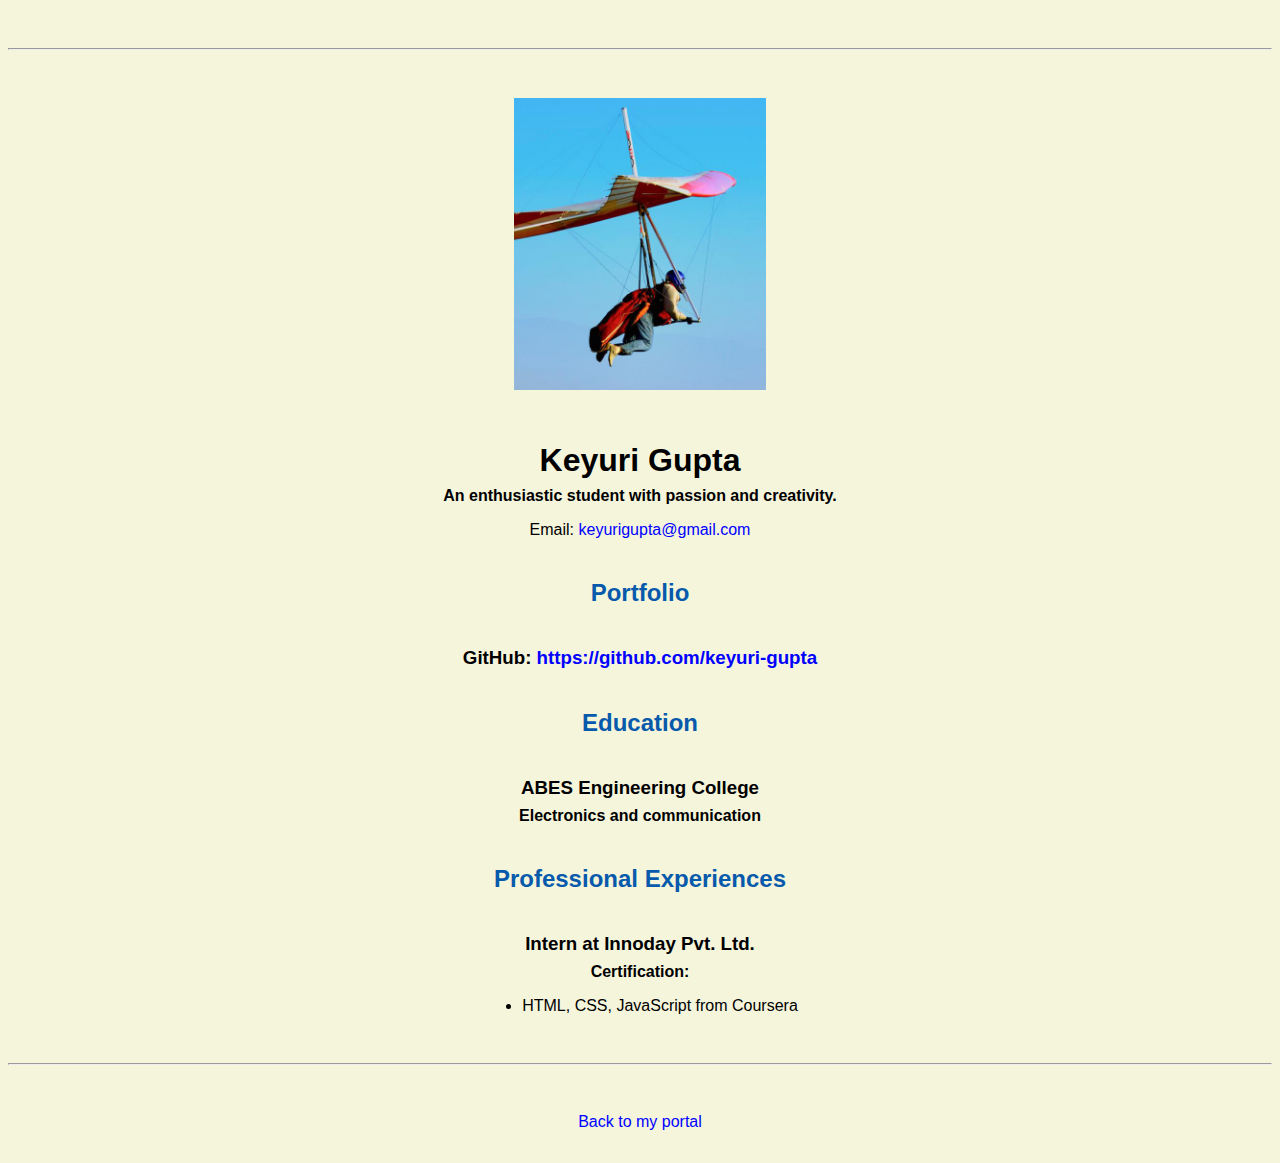
<file: resume.html>
<!doctype html>

<!-- this is a comment for human! -->

<html lang="en">

  <header>
    <title>Keyuri's Resume</title>
    <link rel="stylesheet" href="css/master.css">

    <link rel="FavIcon" href="favicon.ico"type="image/x-icon">
    <link rel="shortcut"  href="favicon.ico" type="image/x-icon">
    <meta name="viewport" content="width=device-width, initial-scale=1, shrink-to-fit=no">
    <meta name="name" content="keyuri's portal">
    <meta name="robots" content="noindex, nofollow">
  </header>

  <body>
    <hr>

    <img src="images/headshot.jpg" alt="Harrison Kong's headshot" width="20%">

    <h1>Keyuri Gupta</h1>
    <h4>An enthusiastic student with passion and creativity.</h4>

    <p>Email: <a href="keyurigupta@gmail.com" target="_blank">keyurigupta@gmail.com</a></p>
    <!-- don't post physical address, personal phone number or other personal information on the web! -->

    <h2>Portfolio</h2>
      <h3>GitHub: <a href="https://github.com/keyuri-gupta" target="_blank">https://github.com/keyuri-gupta</a></h3>

    <h2>Education</h2>

    <h3>ABES Engineering College</h3>
    <h4>Electronics and communication</h4>

    <h2>Professional Experiences</h2>

    <h3>Intern at Innoday Pvt. Ltd.</h3>
    <h4>Certification:</h4>
      <ul>
        <li>HTML, CSS, JavaScript from Coursera</li>

      </ul>


  </body>

  <footer>
  <hr>
  <p><a href="index.html">Back to my portal</a><p>
  </footer>

</html>
</file>
<file: css/master.css>
/* Cascading stylesheet for the website */

/* Text inside these asterisks and slashes are comments for human */

  a {
    /* set the text color to blue here */
    text-decoration: none;
    color: Blue;/* This means we do not want hyperlinks to be underlined */
  }

  a:hover {
    /* set the text color to red here */
    text-decoration: none;
    color:red; /* This means we do not want hyperlinks to be underlined */
  }

  body{

    background-color: beige;
    color: black;
    font-family:Arial, Helvetica, sans-serif;
    text-align: center;

   }

  footer {
    margin-top: 2rem;
    margin-bottom: 2rem;
  }

  h1 {
    margin-bottom: 0.5rem;
    margin-top: 3rem;
   }

  h2 {
    /* set the text color of to #075AAB here */
    /* set both the bottom margin and top margin to 2.5rem here */
    margin-bottom: 2.5rem;
    margin-top: 2.5rem;
      color:#075AAB;
    }

  h3 {
    margin-bottom: 0;
    margin-top: 2rem;
  }

  h4 {
    margin-bottom: 1rem;
    margin-top: 0.5rem;
  }

  h5 {
    margin-top: 0.5rem;
  }

  hr {
    margin-bottom: 3rem;
    margin-top: 3rem;
  }

  /* this controls how the bullet points in the resume page looks */
  ul {
    display: table;
    margin: 0 auto;
    text-align: left;
  }
</file>
